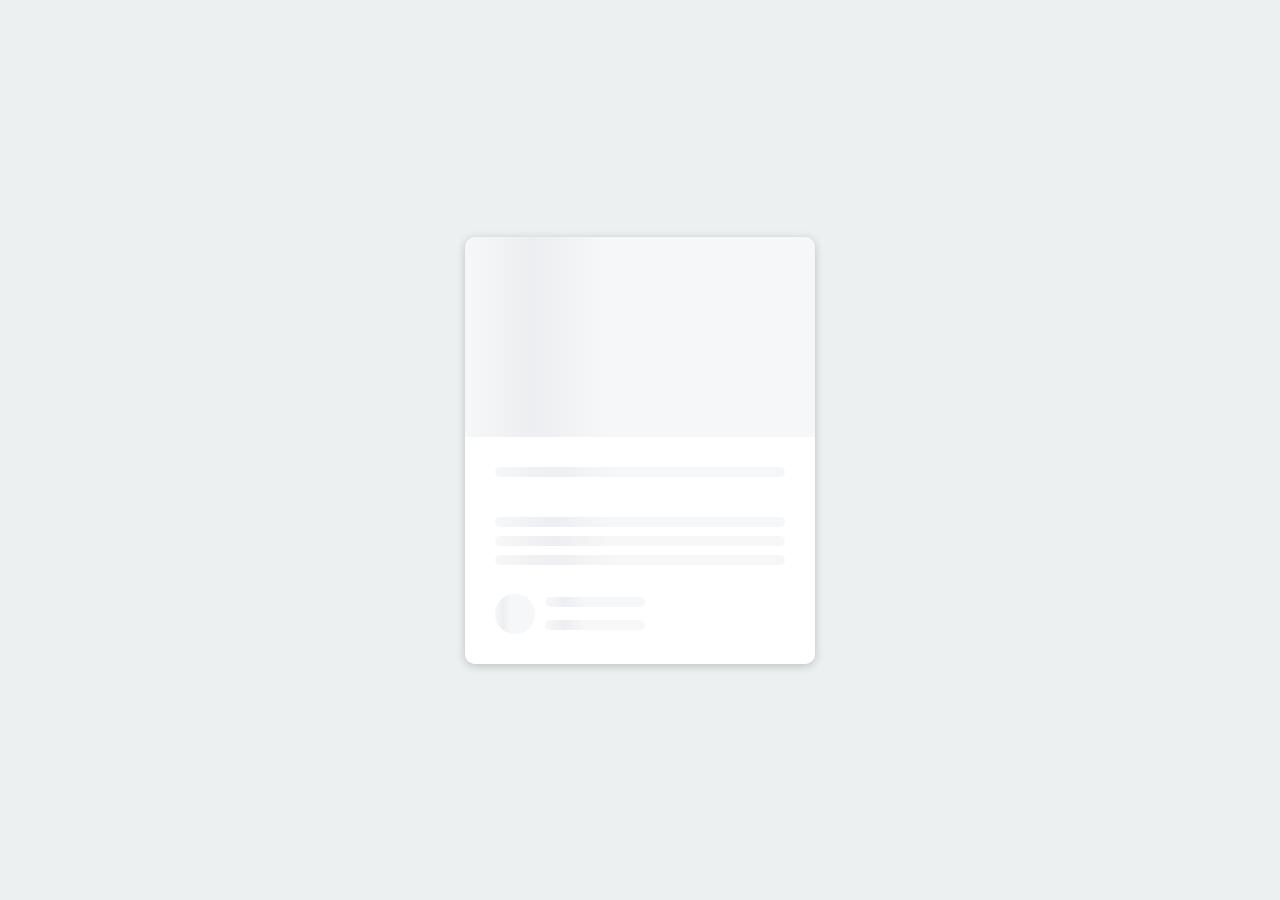
<file: Day 24 - Content Placeholder/final/index.html>
<!DOCTYPE html>
<html lang="en">
  <head>
    <meta charset="UTF-8" />
    <meta name="viewport" content="width=device-width, initial-scale=1.0" />
    <link rel="stylesheet" href="style.css" />
    <title>Content Placeholder</title>
  </head>
  <body>
    <div class="card">
      <div class="card-header animated-bg" id="header">&nbsp;</div>

      <div class="card-content">
        <h3 class="card-title animated-bg animated-bg-text" id="title">
          &nbsp;
        </h3>
        <p class="card-excerpt" id="excerpt">
          &nbsp;
          <span class="animated-bg animated-bg-text">&nbsp;</span>
          <span class="animated-bg animated-bg-text">&nbsp;</span>
          <span class="animated-bg animated-bg-text">&nbsp;</span>
        </p>
        <div class="author">
          <div class="profile-img animated-bg" id="profile_img">&nbsp;</div>
          <div class="author-info">
            <strong class="animated-bg animated-bg-text" id="name"
              >&nbsp;</strong
            >
            <small class="animated-bg animated-bg-text" id="date">&nbsp;</small>
          </div>
        </div>
      </div>
    </div>

    <script src="script.js"></script>
  </body>
</html>
</file>
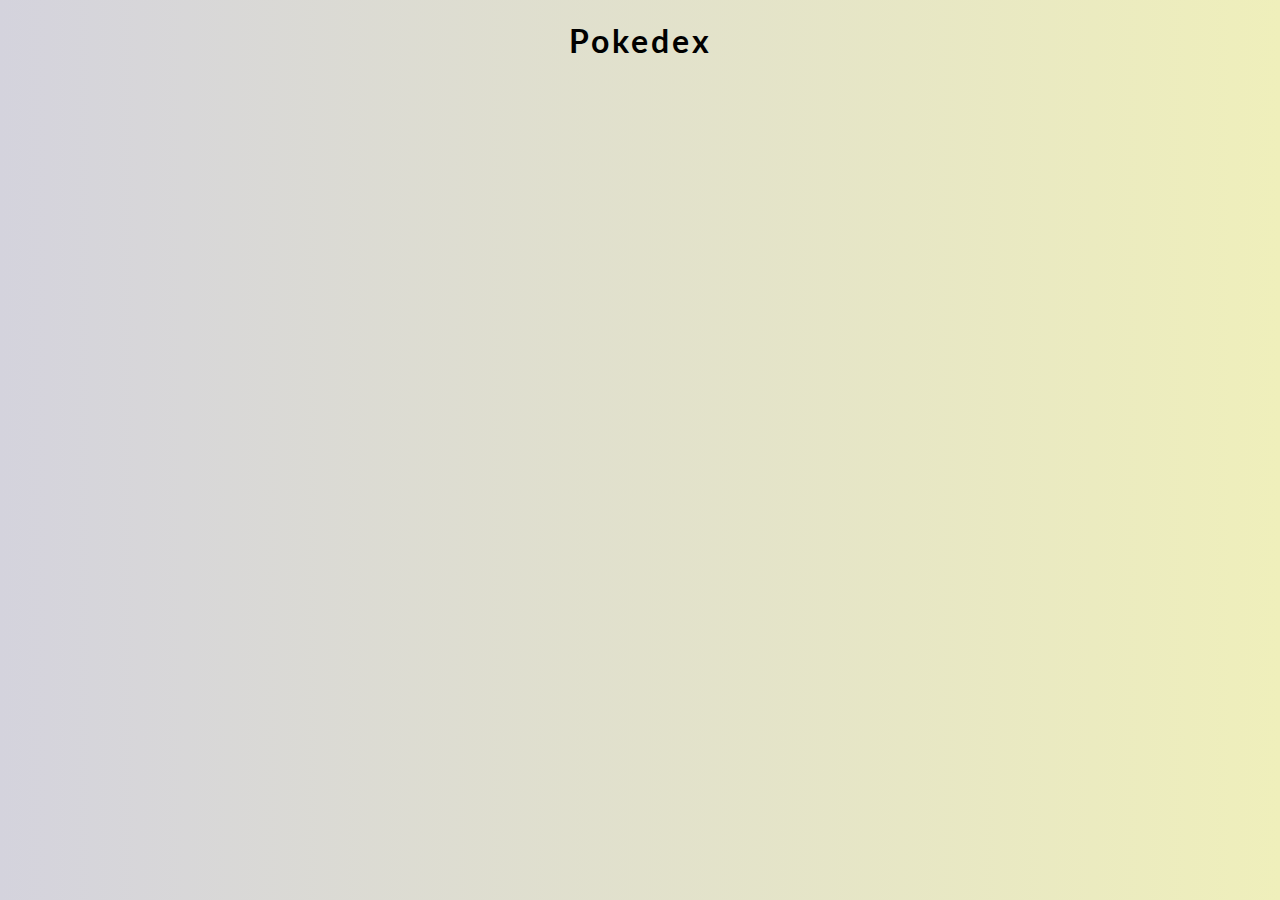
<file: Day 37 - Pokedex/final/index.html>
<!DOCTYPE html>
<html lang="en">
  <head>
    <meta charset="UTF-8" />
    <meta name="viewport" content="width=device-width, initial-scale=1.0" />
    <link rel="stylesheet" href="style.css" />
    <title>Pokedex</title>
  </head>
  <body>
    <h1>Pokedex</h1>
    <div class="poke-container" id="poke-container"></div>

    <!-- Design inspired by this Dribbble shot: https://dribbble.com/shots/5611109--Pokemon -->
    <script src="script.js"></script>
  </body>
</html>
</file>
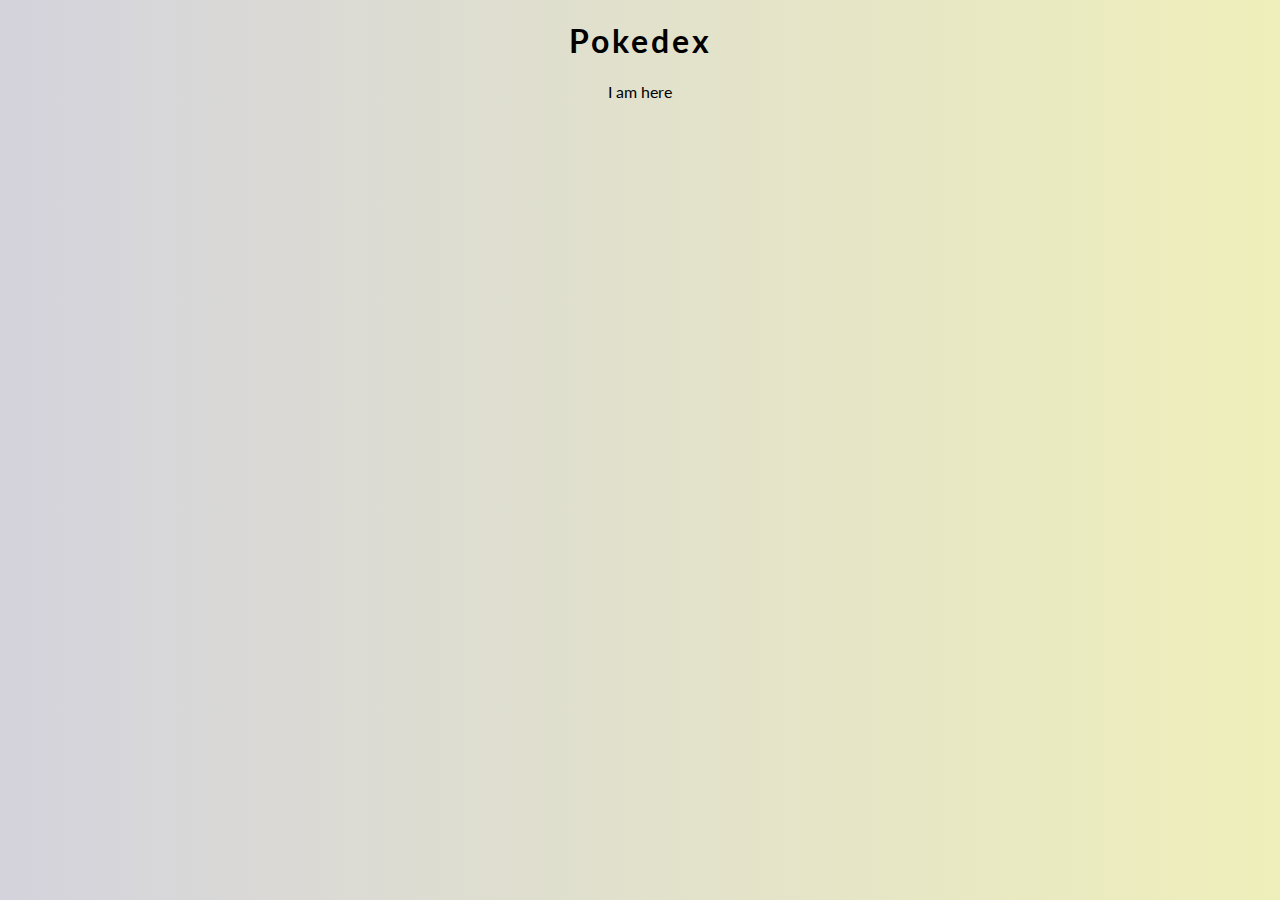
<file: Day 37 - Pokedex/starter/index.html>
<!DOCTYPE html>
<html lang="en">
  <head>
    <meta charset="UTF-8" />
    <meta name="viewport" content="width=device-width, initial-scale=1.0" />
    <link rel="stylesheet" href="style.css" />
    <title>Pokedex</title>
  </head>
  <body>
    <h1>Pokedex</h1>
    <div class="poke-container" id="poke-container"></div>
    <div id="poke-detective">I am here</div>

    <!-- Design inspired by this Dribbble shot: https://dribbble.com/shots/5611109--Pokemon -->
    <script src="script.js"></script>
  </body>
</html>
</file>
<file: Day 24 - Content Placeholder/final/style.css>
@import url('https://fonts.googleapis.com/css2?family=Roboto:wght@400;700&display=swap');

* {
  box-sizing: border-box;
}

body {
  background-color: #ecf0f1;
  font-family: 'Roboto', sans-serif;
  display: flex;
  align-items: center;
  justify-content: center;
  height: 100vh;
  overflow: hidden;
  margin: 0;
}

img {
  max-width: 100%;
}

.card {
  box-shadow: 0 2px 10px rgba(0, 0, 0, 0.2);
  border-radius: 10px;
  overflow: hidden;
  width: 350px;
}

.card-header {
  height: 200px;
}

.card-header img {
  object-fit: cover;
  height: 100%;
  width: 100%;
}

.card-content {
  background-color: #fff;
  padding: 30px;
}

.card-title {
  height: 20px;
  margin: 0;
}

.card-excerpt {
  color: #777;
  margin: 10px 0 20px;
}

.author {
  display: flex;
}

.profile-img {
  border-radius: 50%;
  overflow: hidden;
  height: 40px;
  width: 40px;
}

.author-info {
  display: flex;
  flex-direction: column;
  justify-content: space-around;
  margin-left: 10px;
  width: 100px;
}

.author-info small {
  color: #aaa;
  margin-top: 5px;
}

.animated-bg {
  background-image: linear-gradient(
    to right,
    #f6f7f8 0%,
    #edeef1 10%,
    #f6f7f8 20%,
    #f6f7f8 100%
  );
  background-size: 200% 100%;
  animation: bgPos 1s linear infinite;
}

.animated-bg-text {
  border-radius: 50px;
  display: inline-block;
  margin: 0;
  height: 10px;
  width: 100%;
}

@keyframes bgPos {
  0% {
    background-position: 50% 0;
  }

  100% {
    background-position: -150% 0;
  }
}
</file>
<file: Day 37 - Pokedex/final/style.css>
@import url('https://fonts.googleapis.com/css?family=Lato:300,400&display=swap');

* {
  box-sizing: border-box;
}

body {
  background: #efefbb;
  background: linear-gradient(to right, #d4d3dd, #efefbb);
  font-family: 'Lato', sans-serif;
  display: flex;
  flex-direction: column;
  align-items: center;
  justify-content: center;
  margin: 0;
}

h1 {
  letter-spacing: 3px;
}

.poke-container {
  display: flex;
  flex-wrap: wrap;
  align-items: space-between;
  justify-content: center;
  margin: 0 auto;
  max-width: 1200px;
}

.pokemon {
  background-color: #eee;
  border-radius: 10px;
  box-shadow: 0 3px 15px rgba(100, 100, 100, 0.5);
  margin: 10px;
  padding: 20px;
  text-align: center;
}

.pokemon .img-container {
  background-color: rgba(255, 255, 255, 0.6);
  border-radius: 50%;
  width: 120px;
  height: 120px;
  text-align: center;
}

.pokemon .img-container img {
  max-width: 90%;
  margin-top: 20px;
}

.pokemon .info {
  margin-top: 20px;
}

.pokemon .info .number {
  background-color: rgba(0, 0, 0, 0.1);
  padding: 5px 10px;
  border-radius: 10px;
  font-size: 0.8em;
}

.pokemon .info .name {
  margin: 15px 0 7px;
  letter-spacing: 1px;
}
</file>
<file: Day 37 - Pokedex/starter/style.css>
@import url('https://fonts.googleapis.com/css?family=Lato:300,400&display=swap');

* {
  box-sizing: border-box;
}

body {
  background: #efefbb;
  background: linear-gradient(to right, #d4d3dd, #efefbb);
  font-family: 'Lato', sans-serif;
  display: flex;
  flex-direction: column;
  align-items: center;
  justify-content: center;
  margin: 0;
}

h1 {
  letter-spacing: 3px;
}

.poke-container {
  display: flex;
  flex-wrap: wrap;
  align-items: space-between;
  justify-content: center;
  margin: 0 auto;
  max-width: 1200px;
}

.pokemon {
  background-color: #eee;
  border-radius: 10px;
  box-shadow: 0 3px 15px rgba(100, 100, 100, 0.5);
  margin: 10px;
  padding: 20px;
  text-align: center;
}

.pokemon .img-container {
  background-color: rgba(255, 255, 255, 0.6);
  border-radius: 50%;
  width: 120px;
  height: 120px;
  text-align: center;
}

.pokemon .img-container img {
  max-width: 90%;
  margin-top: 20px;
}

.pokemon .info {
  margin-top: 20px;
}

.pokemon .info .number {
  background-color: rgba(0, 0, 0, 0.1);
  padding: 5px 10px;
  border-radius: 10px;
  font-size: 0.8em;
}

.pokemon .info .name {
  margin: 15px 0 7px;
  letter-spacing: 1px;
}
</file>
